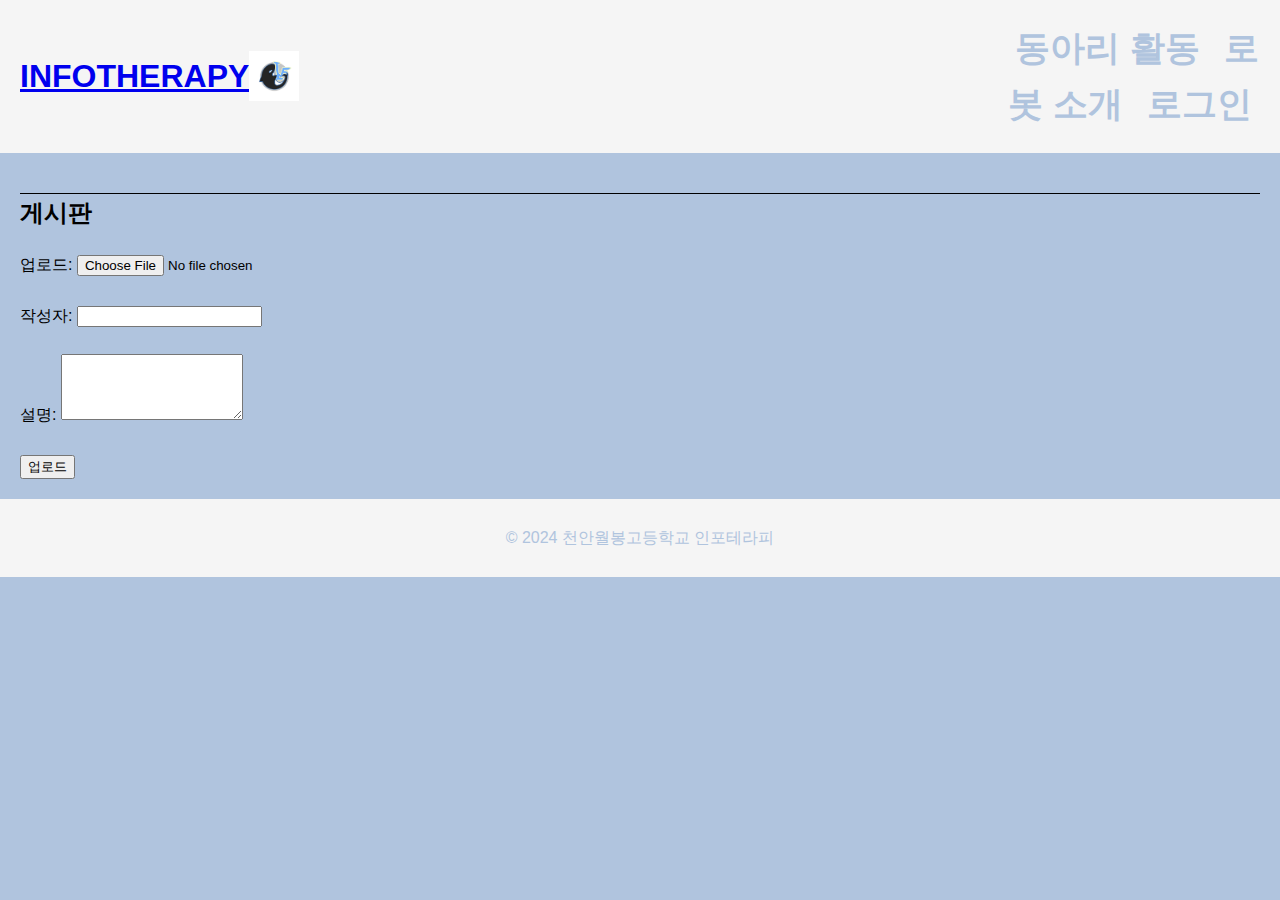
<file: infodongari.html>
<!DOCTYPE html>
<html lang="ko">
<head>
    <meta charset="UTF-8">
    <meta name="viewport" content="width=device-width, initial-scale=1.0">
    <title>INFOTHERAPY</title>
    <link rel="stylesheet" href="infodongaristyles.css">
    <style>
        h2 {
            border-top: 1px solid black;
        }

        #aside {
            float: right;
        }

        .movement{ 
            margin-top: 10px;
        }

        .hide-link{
            color: inherit;
            text-decoration: none;
        }

        .gallery {
            display: flex;
            flex-wrap: wrap;
        }

        .club {
            border: 1px solid #ccc;
            margin: 10px;
            padding: 10px;
            width: 200px;
            position: relative;
        }

        .club img {
            max-width: 100%;
            height: auto;
        }

        .club-info {
            padding: 10px 0;
        }

        .delete-btn {
            position: absolute;
            top: 10px;
            right: 10px;
            background-color: red;
            color: white;
            border: none;
            padding: 5px;
            cursor: pointer;
        }
    </style>
</head>
<body>
 <div id="hhead">
       <h1><strong><a href="https://beenixz.github.io/infotherapy/">INFOTHERAPY</a></strong>
    <img src="infologo.jpg" alt="돌고래" width="50" height="50" style="float: left; margin-right: 700px;" />
    <nav id="aside">
        <a href ="infodongari.html">동아리&nbsp;활동</a> 
        <a href ="inforobot.html">로봇&nbsp;소개</a>
        <a href="inforogin.html">로그인</a>
    </nav>
        </h1>
    </div>
              
    <div id="gallery">
        <h2>게시판</h2>
        <form id="uploadForm">
            <label for="imageUpload">업로드:</label>
            <input type="file" id="imageUpload" name="image" accept="image/*" required>
            <br><br>
            <label for="postTitle">작성자:</label>
            <input type="text" id="postTitle" name="title" required>
            <br><br>
            <label for="postDescription">설명:</label>
            <textarea id="postDescription" name="description" rows="4" required></textarea>
            <br><br>
            <button type="submit">업로드</button>
        </form>
        
        <div class="gallery">
            <!-- 여기에 사진과 게시글이 추가됩니다 -->
        </div>
    </div>

    <footer>
        <p>  
        © 2024 천안월봉고등학교 인포테라피
        </p>
    </footer>

    <script>
        document.getElementById('uploadForm').addEventListener('submit', function(event) {
            event.preventDefault();
            
            // 이미지와 텍스트 가져오기
            const imageFile = document.getElementById('imageUpload').files[0];
            const title = document.getElementById('postTitle').value;
            const description = document.getElementById('postDescription').value;

            if (imageFile && title && description) {
                // 이미지를 미리보기로 표시
                const reader = new FileReader();
                reader.onload = function(e) {
                    const gallery = document.querySelector('.gallery');
                    const club = document.createElement('div');
                    club.classList.add('club');

                    const img = document.createElement('img');
                    img.src = e.target.result;
                    img.alt = title;

                    const clubInfo = document.createElement('div');
                    clubInfo.classList.add('club-info');

                    const h3 = document.createElement('h3');
                    h3.textContent = title;

                    const p = document.createElement('p');
                    p.textContent = description;

                    const date = new Date().toLocaleString();
                    const dateParagraph = document.createElement('p');
                    dateParagraph.textContent = `업로드 날짜: ${date}`;

                    const deleteBtn = document.createElement('button');
                    deleteBtn.textContent = '삭제';
                    deleteBtn.classList.add('delete-btn');
                    deleteBtn.addEventListener('click', function() {
                        gallery.removeChild(club);
                    });

                    clubInfo.appendChild(h3);
                    clubInfo.appendChild(p);
                    clubInfo.appendChild(dateParagraph);

                    club.appendChild(img);
                    club.appendChild(clubInfo);
                    club.appendChild(deleteBtn);

                    gallery.appendChild(club);

                    // 폼 초기화
                    document.getElementById('uploadForm').reset();
                };
                reader.readAsDataURL(imageFile);
            }
        });
    </script>
</body>
</html>
</file>
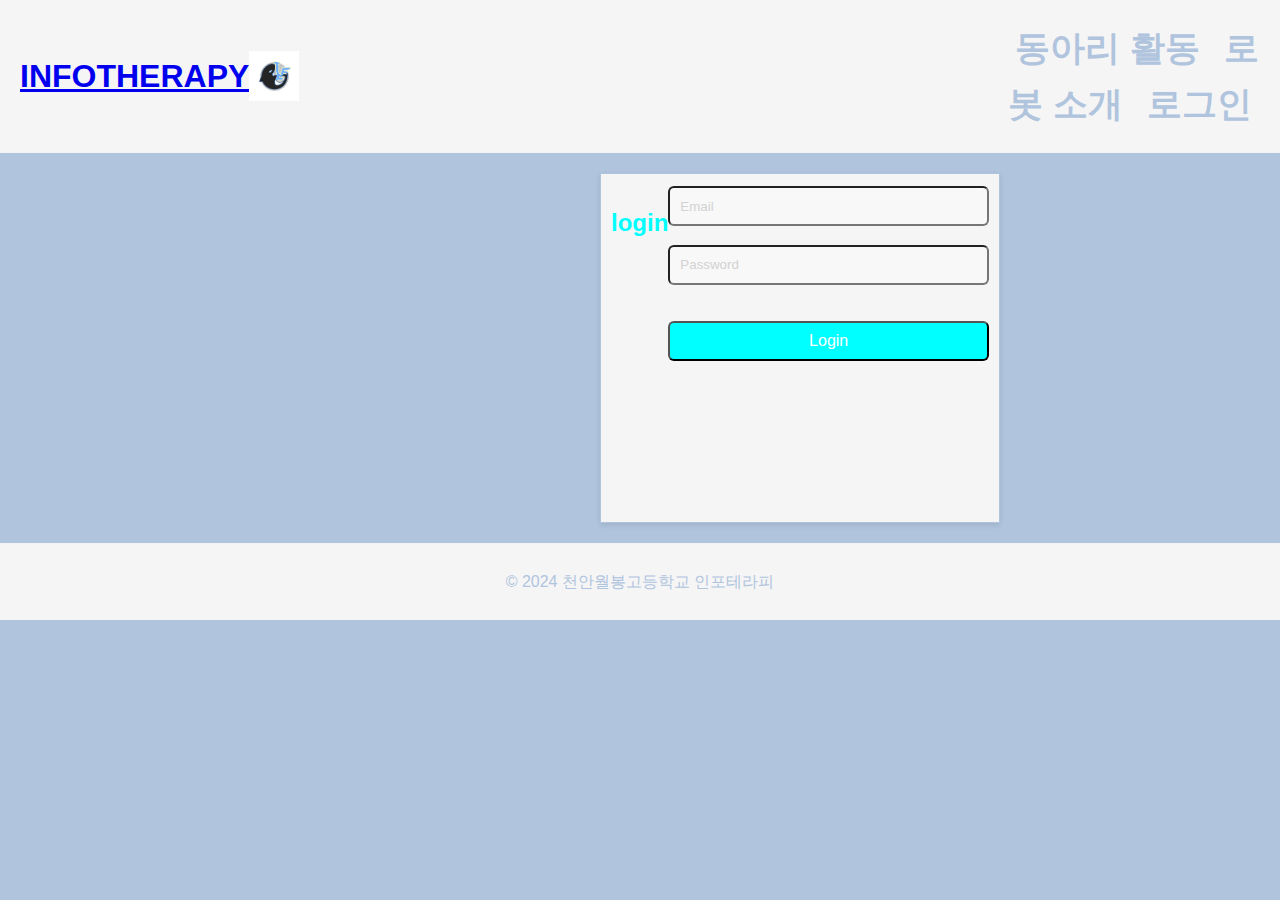
<file: inforogin.html>
<!DOCTYPE html>
<html lang="ko">
<head>
    <meta charset="UTF-8">
    <meta name="viewport" content="width=device-width, initial-scale=1.0">
    <title>INFOTHERAPY</title>
    <link rel="stylesheet" href="inforoginstyles.css">
    <style>
        #aside {
            float: right;
        }
        #aside {
            float: right;
                
        }
        .movement{ 
            margin-top: 10px;
        }
        .hide-link{
            color: inherit;
            text-decoration: none;
        }
        /* 기본 배경 css */
        .login-wrapper{
            width: 400px;
            height: 350px;
            padding: 40px;
            box-sizing: border-box;
            background-color: #f5f5f5;
            border: 1px solid #b0c4de;
            padding: 10px;
            box-shadow: 0 2px 5px rgba(0, 0, 0, 0.1);
            font-family: arial;
            font-size: 24px;
            margin: 20px;
            margin-left: 600px;
            display: flex;
            justify-content: center;    
        }
        .login-wrapper > h2{
            font-size: 24px;
            color: aqua;
            margin-bottom: 20px;
        }
        #login-form > input{
            width: 100%;
            height: 40px;
            padding: 0 10px;
            box-sizing: border-box;
            margin-bottom: 16px;
            border-radius: 6px;
            background-color: #f8f8f8;
        }
        #login-form > input::placeholder{
            color: #D2D2D2;
        }
        #login-form > input[type="submit"]{
            color: #fff;
            font-size: 16px;
            background-color: aqua;
            margin-top: 20px;
        }
    </style>
<body>
   <div id="hhead">
       <h1><strong><a href="https://beenixz.github.io/infotherapy/">INFOTHERAPY</a></strong>
    <img src="infologo.jpg" alt="돌고래" width="50" height="50" style="float: left; margin-right: 700px;" />
    <nav id="aside">
        <a href ="infodongari.html">동아리&nbsp;활동</a> 
        <a href ="inforobot.html">로봇&nbsp;소개</a>
        <a href="inforogin.html">로그인</a>
    </nav>
        </h1>
    </div>     
    <article class="contanier">
        <div class="login-wrapper">
        <h2>login</h2>
            <form method="post" action="serverid" id="login-form">
            <input type="text" name="username" placeholder="Email">
            <input type="password" name="Userpassword" placeholder="Password">
            <input type="submit" value="Login">
        </form>
    </div>
    </article>
      <footer>
        <p>
            © 2024 천안월봉고등학교 인포테라피
        </p>
        </footer>
</body>
</file>
<file: infodongaristyles.css>
/* 갤러리 스타일 */
body {
    font-family: Arial, sans-serif;
    line-height: 1.6;
    margin: 0;
    padding: 0;
    background-color: #b0c4de;
}

#hhead {
    background-color: #f5f5f5;
    color: #b0c4de;
    padding: 20px;
    text-align: center;
}

#hhead h1 {
    margin: 0;
    display: flex;
    justify-content: space-between;
    align-items: center;
}

#hhead nav {
    float: right;
}

#hhead nav a {
    color: #b0c4de;
    text-decoration: none;
    margin-left: 15px;
    font-size: 1.1em;
}

#hhead nav a:hover {
    text-decoration: underline;
}

#gallery {
    padding: 20px;
}

.gallery {
    display: grid;
    grid-template-columns: repeat(3, 1fr);
    gap: 20px;
}

.club {
    background-color: #f5f5f5;
    border: 1px solid #b0c4de;
    padding: 10px;
    box-shadow: 0 2px 5px rgba(0, 0, 0, 0.1);
}

.club img {
    width: 100%;
    height: auto;
}

.club-info {
    padding: 10px 0;
    text-align: center;
}

.club-info h3 {
    margin: 10px 0 5px;
}

footer {
    background-color:    #f5f5f5;
    color: #b0c4de;
    text-align: center;
    padding: 10px 0;
    position: relative;
    width: 100%;
    bottom: 0;
    transform: translateY(0%);
    
}
#wrapper{
    height: auto;
    min-height: 200px;
}
.space{
    margin-bottom: 100px;
}
/* 메인 스타일 */
</file>
<file: inforoginstyles.css>
/* 갤러리 스타일 */
body {
    font-family: Arial, sans-serif;
    line-height: 1.6;
    margin: 0;
    padding: 0;
    background-color: #b0c4de;
}

#hhead {
    background-color: #f5f5f5;
    color: #b0c4de;
    padding: 20px;
    text-align: center;
}

#hhead h1 {
    margin: 0;
    display: flex;
    justify-content: space-between;
    align-items: center;
}

#hhead nav {
    float: right;
}

#hhead nav a {
    color: #b0c4de;
    text-decoration: none;
    margin-left: 15px;
    font-size: 1.1em;
}

#hhead nav a:hover {
    text-decoration: underline;
}

#gallery {
    padding: 20px;
}

.gallery {
    display: grid;
    grid-template-columns: repeat(3, 1fr);
    gap: 20px;
}

.club {
    background-color: #f5f5f5;
    border: 1px solid #b0c4de;
    padding: 10px;
    box-shadow: 0 2px 5px rgba(0, 0, 0, 0.1);
}

.club img {
    width: 100%;
    height: auto;
}

.club-info {
    padding: 10px 0;
    text-align: center;
}

.club-info h3 {
    margin: 10px 0 5px;
}

footer {
    background-color:    #f5f5f5;
    color: #b0c4de;
    text-align: center;
    padding: 10px 0;
    position: relative;
    width: 100%;
    bottom: 0;
    transform: translateY(0%);
    
}
#wrapper{
    height: auto;
    min-height: 200px;
}
.space{
    margin-bottom: 100px;
}
/* 메인 스타일 */
</file>
